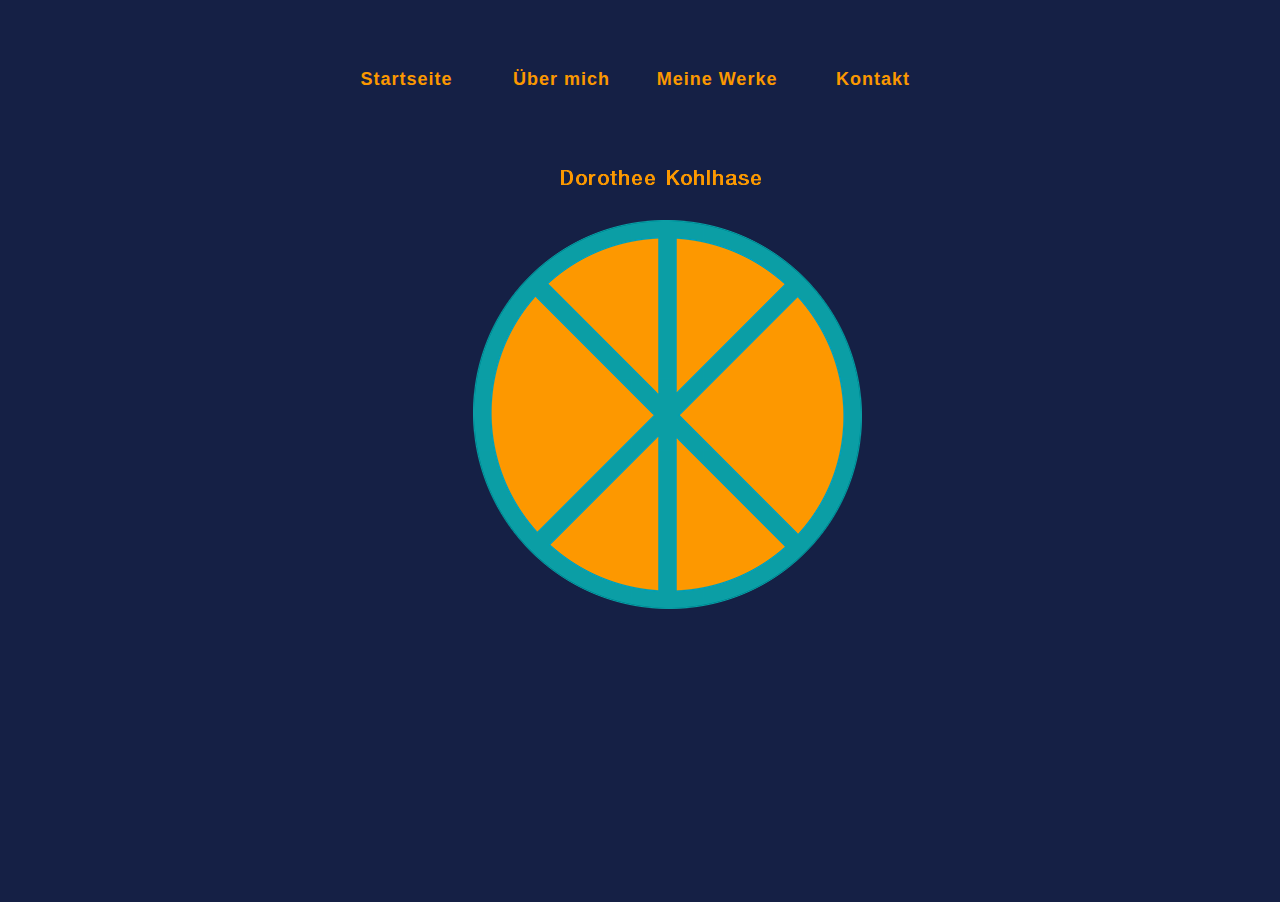
<file: index.html>
<!DOCTYPE html>
<html class="nojs html css_verticalspacer" lang="de-DE">
 <head>

  <meta http-equiv="Content-type" content="text/html;charset=UTF-8"/>
  <meta name="generator" content="2018.0.0.379"/>
  <meta name="viewport" content="width=device-width, initial-scale=1.0"/>
  
  <script type="text/javascript">
   // Update the 'nojs'/'js' class on the html node
document.documentElement.className = document.documentElement.className.replace(/\bnojs\b/g, 'js');

// Check that all required assets are uploaded and up-to-date
if(typeof Muse == "undefined") window.Muse = {}; window.Muse.assets = {"required":["museutils.js", "museconfig.js", "jquery.musemenu.js", "jquery.watch.js", "require.js", "index.css"], "outOfDate":[]};
</script>
  
  <title>Homepage </title>
  <!-- CSS -->
  <link rel="stylesheet" type="text/css" href="css/site_global.css?crc=4207308428"/>
  <link rel="stylesheet" type="text/css" href="css/master_a-musters.css?crc=3909822535"/>
  <link rel="stylesheet" type="text/css" href="css/index.css?crc=4062964352" id="pagesheet"/>
  <!-- JS includes -->
  <!--[if lt IE 9]>
  <script src="scripts/html5shiv.js?crc=4241844378" type="text/javascript"></script>
  <![endif]-->
   </head>
 <body>

  <div class="clearfix borderbox" id="page"><!-- column -->
   <nav class="MenuBar clearfix colelem" id="menuu7344"><!-- horizontal box -->
    <div class="MenuItemContainer clearfix grpelem" id="u7345"><!-- vertical box -->
     <a class="nonblock nontext MenuItem MenuItemWithSubMenu MuseMenuActive borderbox clearfix colelem" id="u7346" href="index.html"><!-- horizontal box --><div class="MenuItemLabel NoWrap clearfix grpelem" id="u7348-4" data-muse-temp-textContainer-sizePolicy="true" data-muse-temp-textContainer-pinning="true"><!-- content --><p>Startseite</p></div></a>
    </div>
    <div class="MenuItemContainer clearfix grpelem" id="u7452"><!-- vertical box -->
     <a class="nonblock nontext MenuItem MenuItemWithSubMenu borderbox clearfix colelem" id="u7455" href="%c3%bcber-mich.html"><!-- horizontal box --><div class="MenuItemLabel NoWrap clearfix grpelem" id="u7456-4" data-muse-temp-textContainer-sizePolicy="true" data-muse-temp-textContainer-pinning="true"><!-- content --><p>Über mich</p></div></a>
    </div>
    <div class="MenuItemContainer clearfix grpelem" id="u7473"><!-- vertical box -->
     <a class="nonblock nontext MenuItem MenuItemWithSubMenu borderbox clearfix colelem" id="u7476" href="meine-werke.html"><!-- horizontal box --><div class="MenuItemLabel NoWrap clearfix grpelem" id="u7477-4" data-muse-temp-textContainer-sizePolicy="true" data-muse-temp-textContainer-pinning="true"><!-- content --><p>Meine Werke</p></div></a>
    </div>
    <div class="MenuItemContainer clearfix grpelem" id="u7494"><!-- vertical box -->
     <a class="nonblock nontext MenuItem MenuItemWithSubMenu borderbox clearfix colelem" id="u7495" href="kontakt.html"><!-- horizontal box --><div class="MenuItemLabel NoWrap clearfix grpelem" id="u7496-4" data-muse-temp-textContainer-sizePolicy="true" data-muse-temp-textContainer-pinning="true"><!-- content --><p>Kontakt</p></div></a>
    </div>
   </nav>
   <img class="colelem" id="u5144-4" alt="Dorothee Kohlhase" src="images/u5144-4.png?crc=4002188619" data-image-width="218"/><!-- rasterized frame -->
   <div class="clip_frame colelem" id="u5117"><!-- image -->
    <img class="block" id="u5117_img" src="images/bildmaterial%201.png?crc=341825234" alt="" data-heightwidthratio="1" data-image-width="389" data-image-height="389"/>
   </div>
   <div class="verticalspacer" data-offset-top="609" data-content-above-spacer="609" data-content-below-spacer="196" data-sizePolicy="fixed" data-pintopage="page_fixedLeft"></div>
  </div>
  <!-- Other scripts -->
  <script type="text/javascript">
   // Decide weather to suppress missing file error or not based on preference setting
var suppressMissingFileError = false
</script>
  <script type="text/javascript">
   window.Muse.assets.check=function(d){if(!window.Muse.assets.checked){window.Muse.assets.checked=!0;var b={},c=function(a,b){if(window.getComputedStyle){var c=window.getComputedStyle(a,null);return c&&c.getPropertyValue(b)||c&&c[b]||""}if(document.documentElement.currentStyle)return(c=a.currentStyle)&&c[b]||a.style&&a.style[b]||"";return""},a=function(a){if(a.match(/^rgb/))return a=a.replace(/\s+/g,"").match(/([\d\,]+)/gi)[0].split(","),(parseInt(a[0])<<16)+(parseInt(a[1])<<8)+parseInt(a[2]);if(a.match(/^\#/))return parseInt(a.substr(1),
16);return 0},g=function(g){for(var f=document.getElementsByTagName("link"),h=0;h<f.length;h++)if("text/css"==f[h].type){var i=(f[h].href||"").match(/\/?css\/([\w\-]+\.css)\?crc=(\d+)/);if(!i||!i[1]||!i[2])break;b[i[1]]=i[2]}f=document.createElement("div");f.className="version";f.style.cssText="display:none; width:1px; height:1px;";document.getElementsByTagName("body")[0].appendChild(f);for(h=0;h<Muse.assets.required.length;){var i=Muse.assets.required[h],l=i.match(/([\w\-\.]+)\.(\w+)$/),k=l&&l[1]?
l[1]:null,l=l&&l[2]?l[2]:null;switch(l.toLowerCase()){case "css":k=k.replace(/\W/gi,"_").replace(/^([^a-z])/gi,"_$1");f.className+=" "+k;k=a(c(f,"color"));l=a(c(f,"backgroundColor"));k!=0||l!=0?(Muse.assets.required.splice(h,1),"undefined"!=typeof b[i]&&(k!=b[i]>>>24||l!=(b[i]&16777215))&&Muse.assets.outOfDate.push(i)):h++;f.className="version";break;case "js":h++;break;default:throw Error("Unsupported file type: "+l);}}d?d().jquery!="1.8.3"&&Muse.assets.outOfDate.push("jquery-1.8.3.min.js"):Muse.assets.required.push("jquery-1.8.3.min.js");
f.parentNode.removeChild(f);if(Muse.assets.outOfDate.length||Muse.assets.required.length)f="Einige der Dateien auf dem Server fehlen oder sind ungültig. Löschen Sie den Browser-Cache und versuchen Sie es erneut. Wenn das Problem weiterhin besteht, wenden Sie sich an den Autor der Website.",g&&Muse.assets.outOfDate.length&&(f+="\nOut of date: "+Muse.assets.outOfDate.join(",")),g&&Muse.assets.required.length&&(f+="\nMissing: "+Muse.assets.required.join(",")),suppressMissingFileError?(f+="\nUse SuppressMissingFileError key in AppPrefs.xml to show missing file error pop up.",console.log(f)):alert(f)};location&&location.search&&location.search.match&&location.search.match(/muse_debug/gi)?
setTimeout(function(){g(!0)},5E3):g()}};
var muse_init=function(){require.config({baseUrl:""});require(["jquery","museutils","whatinput","jquery.musemenu","jquery.watch"],function(d){var $ = d;$(document).ready(function(){try{
window.Muse.assets.check($);/* body */
Muse.Utils.transformMarkupToFixBrowserProblemsPreInit();/* body */
Muse.Utils.prepHyperlinks(false);/* body */
Muse.Utils.makeButtonsVisibleAfterSettingMinWidth();/* body */
Muse.Utils.initWidget('.MenuBar', ['#bp_infinity'], function(elem) { return $(elem).museMenu(); });/* unifiedNavBar */
Muse.Utils.fullPage('#page');/* 100% height page */
Muse.Utils.showWidgetsWhenReady();/* body */
Muse.Utils.transformMarkupToFixBrowserProblems();/* body */
}catch(b){if(b&&"function"==typeof b.notify?b.notify():Muse.Assert.fail("Error calling selector function: "+b),false)throw b;}})})};

</script>
  <!-- RequireJS script -->
  <script src="scripts/require.js?crc=4157109226" type="text/javascript" async data-main="scripts/museconfig.js?crc=4153641093" onload="if (requirejs) requirejs.onError = function(requireType, requireModule) { if (requireType && requireType.toString && requireType.toString().indexOf && 0 <= requireType.toString().indexOf('#scripterror')) window.Muse.assets.check(); }" onerror="window.Muse.assets.check();"></script>
   </body>
</html>
</file>
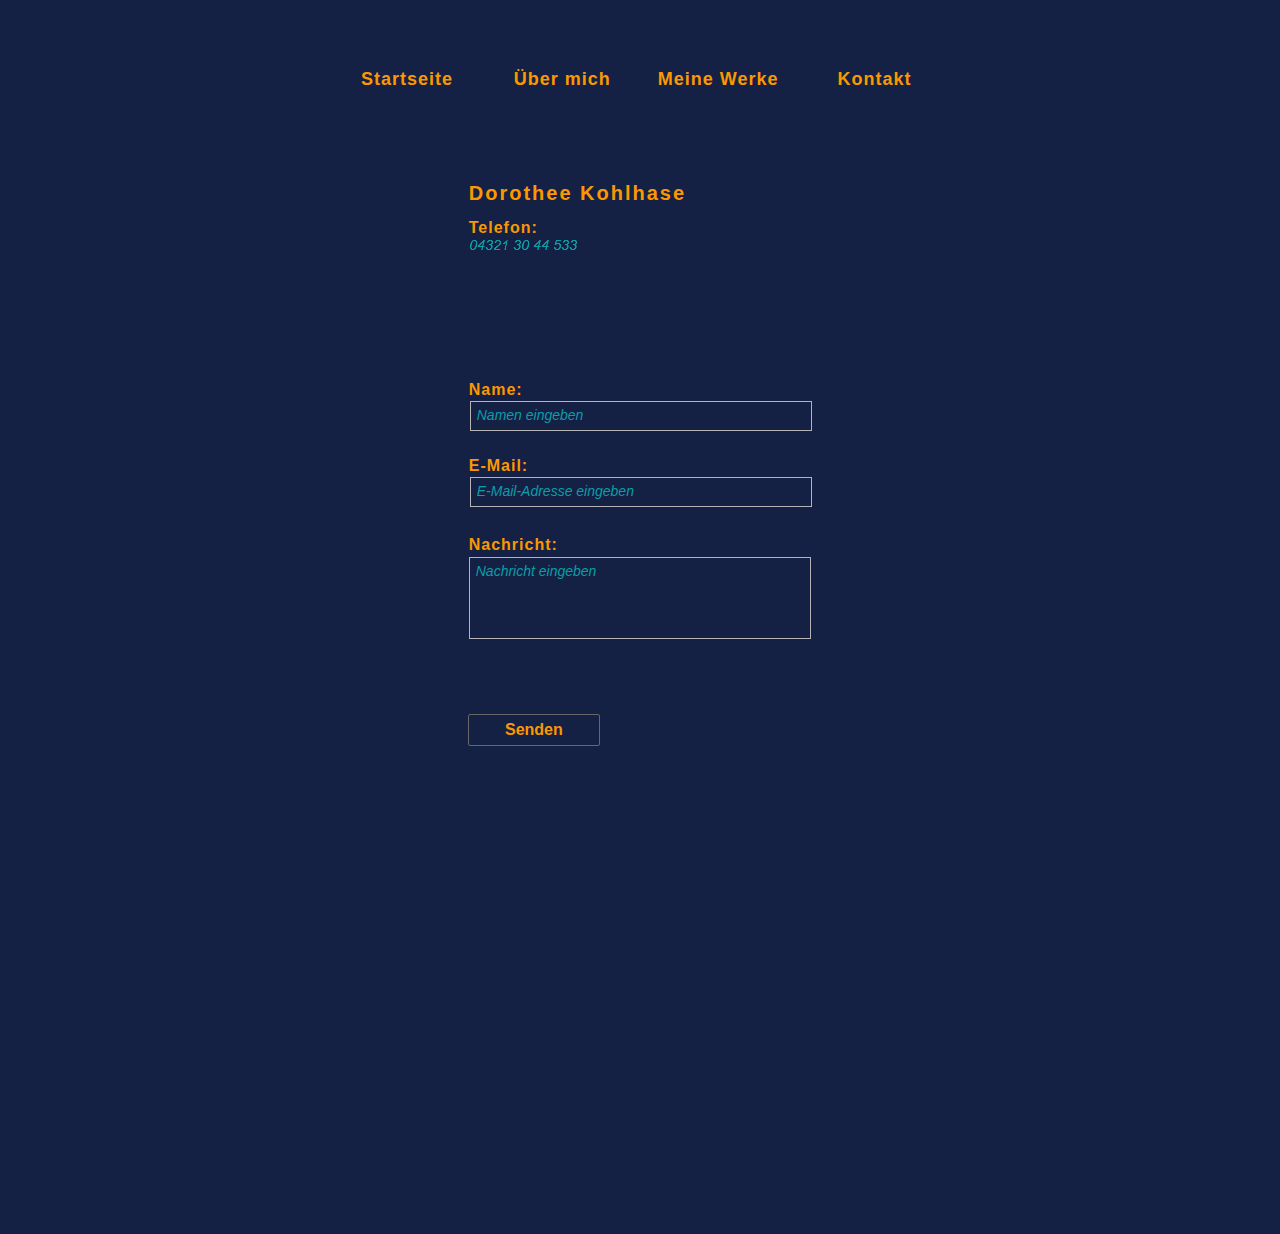
<file: kontakt.html>
<!DOCTYPE html>
<html class="nojs html css_verticalspacer" lang="de-DE">
 <head>

  <meta http-equiv="Content-type" content="text/html;charset=UTF-8"/>
  <meta name="generator" content="2018.0.0.379"/>
  <meta name="viewport" content="width=device-width, initial-scale=1.0"/>
  
  <script type="text/javascript">
   // Update the 'nojs'/'js' class on the html node
document.documentElement.className = document.documentElement.className.replace(/\bnojs\b/g, 'js');

// Check that all required assets are uploaded and up-to-date
if(typeof Muse == "undefined") window.Muse = {}; window.Muse.assets = {"required":["museutils.js", "museconfig.js", "jquery.musemenu.js", "jquery.watch.js", "require.js", "webpro.js", "kontakt.css"], "outOfDate":[]};
</script>
  
  <title>Kontakt</title>
  <!-- CSS -->
  <link rel="stylesheet" type="text/css" href="css/site_global.css?crc=4207308428"/>
  <link rel="stylesheet" type="text/css" href="css/master_a-musters.css?crc=3909822535"/>
  <link rel="stylesheet" type="text/css" href="css/kontakt.css?crc=77388248" id="pagesheet"/>
  <!-- JS includes -->
  <!--[if lt IE 9]>
  <script src="scripts/html5shiv.js?crc=4241844378" type="text/javascript"></script>
  <![endif]-->
   </head>
 <body>

  <div class="clearfix borderbox" id="page"><!-- column -->
   <nav class="MenuBar clearfix colelem" id="menuu7344"><!-- horizontal box -->
    <div class="MenuItemContainer clearfix grpelem" id="u7345"><!-- vertical box -->
     <a class="nonblock nontext MenuItem MenuItemWithSubMenu borderbox clearfix colelem" id="u7346" href="index.html"><!-- horizontal box --><div class="MenuItemLabel NoWrap clearfix grpelem" id="u7348-4" data-muse-temp-textContainer-sizePolicy="true" data-muse-temp-textContainer-pinning="true"><!-- content --><p>Startseite</p></div></a>
    </div>
    <div class="MenuItemContainer clearfix grpelem" id="u7452"><!-- vertical box -->
     <a class="nonblock nontext MenuItem MenuItemWithSubMenu borderbox clearfix colelem" id="u7455" href="%c3%bcber-mich.html"><!-- horizontal box --><div class="MenuItemLabel NoWrap clearfix grpelem" id="u7456-4" data-muse-temp-textContainer-sizePolicy="true" data-muse-temp-textContainer-pinning="true"><!-- content --><p>Über mich</p></div></a>
    </div>
    <div class="MenuItemContainer clearfix grpelem" id="u7473"><!-- vertical box -->
     <a class="nonblock nontext MenuItem MenuItemWithSubMenu borderbox clearfix colelem" id="u7476" href="meine-werke.html"><!-- horizontal box --><div class="MenuItemLabel NoWrap clearfix grpelem" id="u7477-4" data-muse-temp-textContainer-sizePolicy="true" data-muse-temp-textContainer-pinning="true"><!-- content --><p>Meine Werke</p></div></a>
    </div>
    <div class="MenuItemContainer clearfix grpelem" id="u7494"><!-- vertical box -->
     <a class="nonblock nontext MenuItem MenuItemWithSubMenu MuseMenuActive borderbox clearfix colelem" id="u7495" href="kontakt.html"><!-- horizontal box --><div class="MenuItemLabel NoWrap clearfix grpelem" id="u7496-4" data-muse-temp-textContainer-sizePolicy="true" data-muse-temp-textContainer-pinning="true"><!-- content --><p>Kontakt</p></div></a>
    </div>
   </nav>
   <div class="clearfix colelem" id="u7521-4" data-muse-temp-textContainer-sizePolicy="true" data-muse-temp-textContainer-pinning="true"><!-- content -->
    <p>Dorothee Kohlhase</p>
   </div>
   <div class="clearfix colelem" id="u7588-4" data-muse-temp-textContainer-sizePolicy="true" data-muse-temp-textContainer-pinning="true"><!-- content -->
    <p>Telefon:</p>
   </div>
   <img class="colelem" id="u7591-4" alt="04321 30 44 533" src="images/u7591-4.png?crc=4259137398" data-image-width="137"/><!-- rasterized frame -->
   <form class="form-grp clearfix colelem" id="widgetu1648" method="post" enctype="multipart/form-data" action="scripts/form-u1648.php"><!-- none box -->
    <div class="position_content" id="widgetu1648_position_content">
     <div class="fld-grp clearfix colelem" id="widgetu1655" data-required="true"><!-- none box -->
      <label class="fld-label actAsDiv clearfix colelem" id="u1657-4" data-muse-temp-textContainer-sizePolicy="true" data-muse-temp-textContainer-pinning="true" for="widgetu1655_input"><!-- content --><span class="actAsPara">Name:</span></label>
      <span class="fld-input NoWrap actAsDiv clearfix colelem" id="u1658-4" data-muse-temp-textContainer-sizePolicy="true" data-muse-temp-textContainer-pinning="true"><!-- content --><div id="u1658-3"><input class="wrapped-input" type="text" spellcheck="false" id="widgetu1655_input" name="custom_U1655" tabindex="1"/><label class="wrapped-input fld-prompt" id="widgetu1655_prompt" for="widgetu1655_input"><span class="actAsPara">Namen eingeben</span></label></div></span>
     </div>
     <div class="fld-grp clearfix colelem" id="widgetu1659" data-required="true" data-type="email"><!-- none box -->
      <label class="fld-label actAsDiv clearfix colelem" id="u1662-4" data-muse-temp-textContainer-sizePolicy="true" data-muse-temp-textContainer-pinning="true" for="widgetu1659_input"><!-- content --><span class="actAsPara">E-Mail:</span></label>
      <span class="fld-input NoWrap actAsDiv clearfix colelem" id="u1660-4" data-muse-temp-textContainer-sizePolicy="true" data-muse-temp-textContainer-pinning="true"><!-- content --><div id="u1660-3"><input class="wrapped-input" type="email" spellcheck="false" id="widgetu1659_input" name="Email" tabindex="2"/><label class="wrapped-input fld-prompt" id="widgetu1659_prompt" for="widgetu1659_input"><span class="actAsPara">E-Mail-Adresse eingeben</span></label></div></span>
     </div>
     <div class="fld-grp clearfix colelem" id="widgetu1649" data-required="false"><!-- none box -->
      <label class="fld-label actAsDiv clearfix colelem" id="u1650-4" data-muse-temp-textContainer-sizePolicy="true" data-muse-temp-textContainer-pinning="true" for="widgetu1649_input"><!-- content --><span class="actAsPara">Nachricht:</span></label>
      <span class="fld-textarea actAsDiv clearfix colelem" id="u1651-4" data-muse-temp-textContainer-sizePolicy="true" data-muse-temp-textContainer-pinning="true"><!-- content --><div id="u1651-3"><textarea class="wrapped-input" id="widgetu1649_input" name="custom_U1649" tabindex="3"></textarea><label class="wrapped-input fld-prompt" id="widgetu1649_prompt" for="widgetu1649_input"><span class="actAsPara">Nachricht eingeben</span></label></div></span>
     </div>
     <div class="clearfix colelem" id="pu1663-4"><!-- group -->
      <div class="clearfix grpelem" id="u1663-4" data-muse-temp-textContainer-sizePolicy="true" data-muse-temp-textContainer-pinning="true"><!-- content -->
       <p>Formular wird gesendet...</p>
      </div>
      <div class="clearfix grpelem" id="u1653-3" data-muse-temp-textContainer-sizePolicy="true" data-muse-temp-textContainer-pinning="true"><!-- content -->
       <p>&nbsp;</p>
      </div>
      <button class="submit-btn NoWrap rounded-corners transition clearfix grpelem" id="u1654-4" data-muse-temp-textContainer-sizePolicy="true" data-muse-temp-textContainer-pinning="true" type="submit" value="Senden" tabindex="4"><!-- content -->
       <div style="margin-top:-12px;height:12px;">
        <p>Senden</p>
       </div>
      </button>
     </div>
     <div class="colelem" id="u1664"><!-- state-based BG images -->
      <img alt="Formular empfangen." src="images/blank.gif?crc=4208392903"/>
      <div class="fluid_height_spacer"></div>
     </div>
    </div>
   </form>
   <div class="verticalspacer" data-offset-top="745" data-content-above-spacer="744" data-content-below-spacer="61" data-sizePolicy="fixed" data-pintopage="page_fixedLeft"></div>
  </div>
  <div class="preload_images">
   <img class="preload" src="images/u1664-fss.png?crc=3958763731" alt=""/>
  </div>
  <!-- Other scripts -->
  <script type="text/javascript">
   // Decide weather to suppress missing file error or not based on preference setting
var suppressMissingFileError = false
</script>
  <script type="text/javascript">
   window.Muse.assets.check=function(d){if(!window.Muse.assets.checked){window.Muse.assets.checked=!0;var b={},c=function(a,b){if(window.getComputedStyle){var c=window.getComputedStyle(a,null);return c&&c.getPropertyValue(b)||c&&c[b]||""}if(document.documentElement.currentStyle)return(c=a.currentStyle)&&c[b]||a.style&&a.style[b]||"";return""},a=function(a){if(a.match(/^rgb/))return a=a.replace(/\s+/g,"").match(/([\d\,]+)/gi)[0].split(","),(parseInt(a[0])<<16)+(parseInt(a[1])<<8)+parseInt(a[2]);if(a.match(/^\#/))return parseInt(a.substr(1),
16);return 0},g=function(g){for(var f=document.getElementsByTagName("link"),h=0;h<f.length;h++)if("text/css"==f[h].type){var i=(f[h].href||"").match(/\/?css\/([\w\-]+\.css)\?crc=(\d+)/);if(!i||!i[1]||!i[2])break;b[i[1]]=i[2]}f=document.createElement("div");f.className="version";f.style.cssText="display:none; width:1px; height:1px;";document.getElementsByTagName("body")[0].appendChild(f);for(h=0;h<Muse.assets.required.length;){var i=Muse.assets.required[h],l=i.match(/([\w\-\.]+)\.(\w+)$/),k=l&&l[1]?
l[1]:null,l=l&&l[2]?l[2]:null;switch(l.toLowerCase()){case "css":k=k.replace(/\W/gi,"_").replace(/^([^a-z])/gi,"_$1");f.className+=" "+k;k=a(c(f,"color"));l=a(c(f,"backgroundColor"));k!=0||l!=0?(Muse.assets.required.splice(h,1),"undefined"!=typeof b[i]&&(k!=b[i]>>>24||l!=(b[i]&16777215))&&Muse.assets.outOfDate.push(i)):h++;f.className="version";break;case "js":h++;break;default:throw Error("Unsupported file type: "+l);}}d?d().jquery!="1.8.3"&&Muse.assets.outOfDate.push("jquery-1.8.3.min.js"):Muse.assets.required.push("jquery-1.8.3.min.js");
f.parentNode.removeChild(f);if(Muse.assets.outOfDate.length||Muse.assets.required.length)f="Einige der Dateien auf dem Server fehlen oder sind ungültig. Löschen Sie den Browser-Cache und versuchen Sie es erneut. Wenn das Problem weiterhin besteht, wenden Sie sich an den Autor der Website.",g&&Muse.assets.outOfDate.length&&(f+="\nOut of date: "+Muse.assets.outOfDate.join(",")),g&&Muse.assets.required.length&&(f+="\nMissing: "+Muse.assets.required.join(",")),suppressMissingFileError?(f+="\nUse SuppressMissingFileError key in AppPrefs.xml to show missing file error pop up.",console.log(f)):alert(f)};location&&location.search&&location.search.match&&location.search.match(/muse_debug/gi)?
setTimeout(function(){g(!0)},5E3):g()}};
var muse_init=function(){require.config({baseUrl:""});require(["jquery","museutils","whatinput","jquery.musemenu","webpro","jquery.watch"],function(d){var $ = d;$(document).ready(function(){try{
window.Muse.assets.check($);/* body */
Muse.Utils.transformMarkupToFixBrowserProblemsPreInit();/* body */
Muse.Utils.prepHyperlinks(false);/* body */
Muse.Utils.makeButtonsVisibleAfterSettingMinWidth();/* body */
Muse.Utils.initWidget('.MenuBar', ['#bp_infinity'], function(elem) { return $(elem).museMenu(); });/* unifiedNavBar */
Muse.Utils.initWidget('#widgetu1648', ['#bp_infinity'], function(elem) { return new WebPro.Widget.Form(elem, {validationEvent:'submit',errorStateSensitivity:'high',fieldWrapperClass:'fld-grp',formSubmittedClass:'frm-sub-st',formErrorClass:'frm-subm-err-st',formDeliveredClass:'frm-subm-ok-st',notEmptyClass:'non-empty-st',focusClass:'focus-st',invalidClass:'fld-err-st',requiredClass:'fld-err-st',ajaxSubmit:true}); });/* #widgetu1648 */
Muse.Utils.fullPage('#page');/* 100% height page */
Muse.Utils.showWidgetsWhenReady();/* body */
Muse.Utils.transformMarkupToFixBrowserProblems();/* body */
}catch(b){if(b&&"function"==typeof b.notify?b.notify():Muse.Assert.fail("Error calling selector function: "+b),false)throw b;}})})};

</script>
  <!-- RequireJS script -->
  <script src="scripts/require.js?crc=4157109226" type="text/javascript" async data-main="scripts/museconfig.js?crc=4153641093" onload="if (requirejs) requirejs.onError = function(requireType, requireModule) { if (requireType && requireType.toString && requireType.toString().indexOf && 0 <= requireType.toString().indexOf('#scripterror')) window.Muse.assets.check(); }" onerror="window.Muse.assets.check();"></script>
   </body>
</html>
</file>
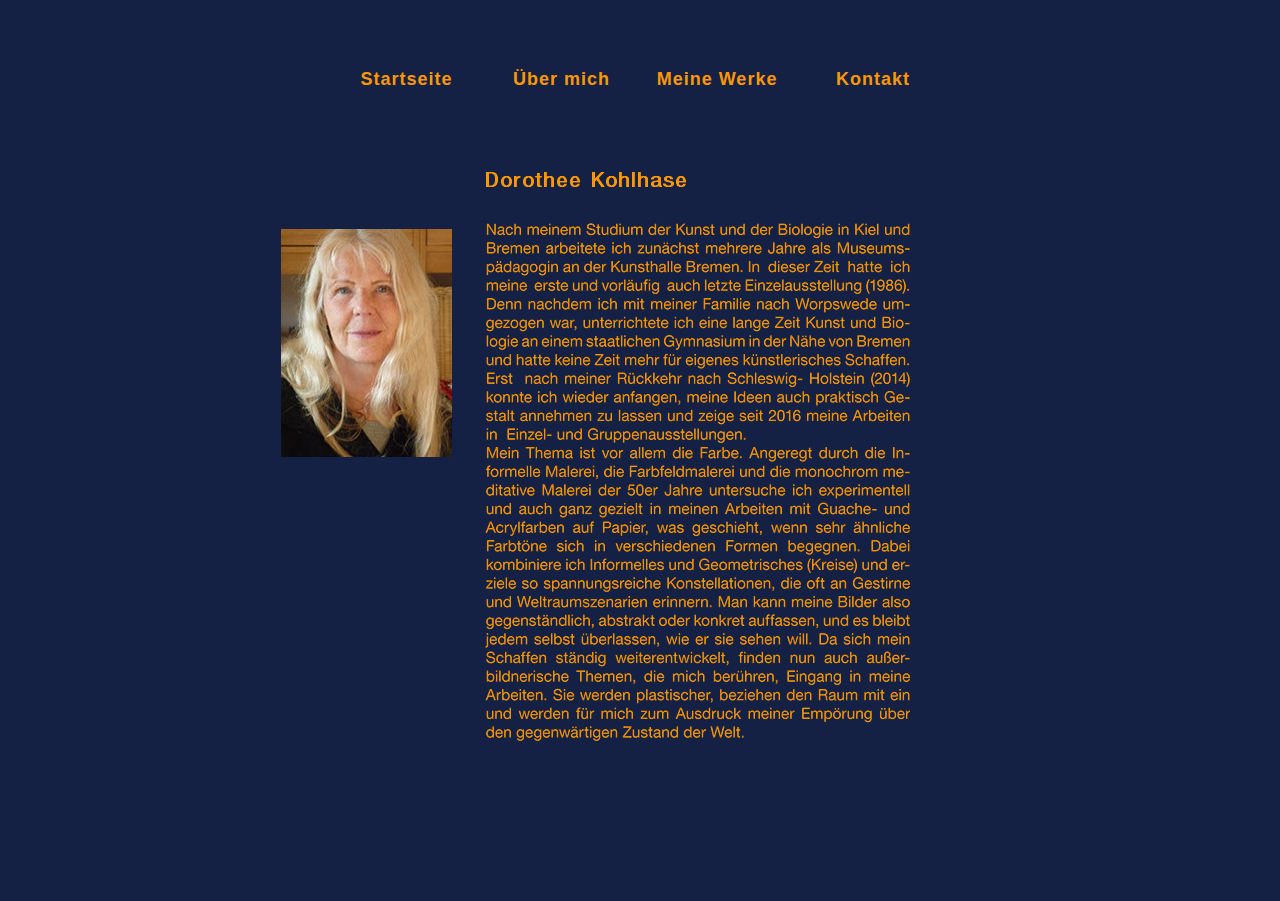
<file: über-mich.html>
<!DOCTYPE html>
<html class="nojs html css_verticalspacer" lang="de-DE">
 <head>

  <meta http-equiv="Content-type" content="text/html;charset=UTF-8"/>
  <meta name="generator" content="2018.0.0.379"/>
  <meta name="viewport" content="width=device-width, initial-scale=1.0"/>

  <script type="text/javascript">
   // Update the 'nojs'/'js' class on the html node
document.documentElement.className = document.documentElement.className.replace(/\bnojs\b/g, 'js');

// Check that all required assets are uploaded and up-to-date
if(typeof Muse == "undefined") window.Muse = {}; window.Muse.assets = {"required":["museutils.js", "museconfig.js", "jquery.musemenu.js", "jquery.watch.js", "require.js", "_ber-mich.css"], "outOfDate":[]};
</script>

  <title>Über mich</title>
  <!-- CSS -->
  <link rel="stylesheet" type="text/css" href="css/site_global.css?crc=4207308428"/>
  <link rel="stylesheet" type="text/css" href="css/master_a-musters.css?crc=3909822535"/>
  <link rel="stylesheet" type="text/css" href="css/uber-mich.css?crc=4244744581" id="pagesheet"/>
  <!-- JS includes -->
  <!--[if lt IE 9]>
  <script src="scripts/html5shiv.js?crc=4241844378" type="text/javascript"></script>
  <![endif]-->
   </head>
 <body>

  <div class="clearfix borderbox" id="page"><!-- column -->
   <nav class="MenuBar clearfix colelem" id="menuu7344"><!-- horizontal box -->
    <div class="MenuItemContainer clearfix grpelem" id="u7345"><!-- vertical box -->
     <a class="nonblock nontext MenuItem MenuItemWithSubMenu borderbox clearfix colelem" id="u7346" href="index.html"><!-- horizontal box --><div class="MenuItemLabel NoWrap clearfix grpelem" id="u7348-4" data-muse-temp-textContainer-sizePolicy="true" data-muse-temp-textContainer-pinning="true"><!-- content --><p>Startseite</p></div></a>
    </div>
    <div class="MenuItemContainer clearfix grpelem" id="u7452"><!-- vertical box -->
     <a class="nonblock nontext MenuItem MenuItemWithSubMenu MuseMenuActive borderbox clearfix colelem" id="u7455" href="%c3%bcber-mich.html"><!-- horizontal box --><div class="MenuItemLabel NoWrap clearfix grpelem" id="u7456-4" data-muse-temp-textContainer-sizePolicy="true" data-muse-temp-textContainer-pinning="true"><!-- content --><p>Über mich</p></div></a>
    </div>
    <div class="MenuItemContainer clearfix grpelem" id="u7473"><!-- vertical box -->
     <a class="nonblock nontext MenuItem MenuItemWithSubMenu borderbox clearfix colelem" id="u7476" href="meine-werke.html"><!-- horizontal box --><div class="MenuItemLabel NoWrap clearfix grpelem" id="u7477-4" data-muse-temp-textContainer-sizePolicy="true" data-muse-temp-textContainer-pinning="true"><!-- content --><p>Meine Werke</p></div></a>
    </div>
    <div class="MenuItemContainer clearfix grpelem" id="u7494"><!-- vertical box -->
     <a class="nonblock nontext MenuItem MenuItemWithSubMenu borderbox clearfix colelem" id="u7495" href="kontakt.html"><!-- horizontal box --><div class="MenuItemLabel NoWrap clearfix grpelem" id="u7496-4" data-muse-temp-textContainer-sizePolicy="true" data-muse-temp-textContainer-pinning="true"><!-- content --><p>Kontakt</p></div></a>
    </div>
   </nav>
   <img class="colelem" id="u647-4" alt="Dorothee Kohlhase" src="images/u647-4.png?crc=450932380" data-image-width="227"/><!-- rasterized frame -->
   <div class="clearfix colelem" id="pu637"><!-- group -->
    <div class="clip_frame grpelem" id="u637"><!-- image -->
     <img class="block" id="u637_img" src="images/p1040196-crop-u637.jpg?crc=130408405" alt="" data-heightwidthratio="1.3333333333333333" data-image-width="171" data-image-height="228"/>
    </div>
    <div class="clip_frame grpelem" id="u11415"><!-- image -->
     <img class="block" id="u11415_img" src="images/bildmaterial%205-crop-u11415.png?crc=4254078116" alt="" data-heightwidthratio="1.2300469483568075" data-image-width="426" data-image-height="524"/>
    </div>
   </div>
   <div class="verticalspacer" data-offset-top="745" data-content-above-spacer="744" data-content-below-spacer="60" data-sizePolicy="fixed" data-pintopage="page_fixedLeft"></div>
  </div>
  <!-- Other scripts -->
  <script type="text/javascript">
   // Decide weather to suppress missing file error or not based on preference setting
var suppressMissingFileError = false
</script>
  <script type="text/javascript">
   window.Muse.assets.check=function(d){if(!window.Muse.assets.checked){window.Muse.assets.checked=!0;var b={},c=function(a,b){if(window.getComputedStyle){var c=window.getComputedStyle(a,null);return c&&c.getPropertyValue(b)||c&&c[b]||""}if(document.documentElement.currentStyle)return(c=a.currentStyle)&&c[b]||a.style&&a.style[b]||"";return""},a=function(a){if(a.match(/^rgb/))return a=a.replace(/\s+/g,"").match(/([\d\,]+)/gi)[0].split(","),(parseInt(a[0])<<16)+(parseInt(a[1])<<8)+parseInt(a[2]);if(a.match(/^\#/))return parseInt(a.substr(1),
16);return 0},g=function(g){for(var f=document.getElementsByTagName("link"),h=0;h<f.length;h++)if("text/css"==f[h].type){var i=(f[h].href||"").match(/\/?css\/([\w\-]+\.css)\?crc=(\d+)/);if(!i||!i[1]||!i[2])break;b[i[1]]=i[2]}f=document.createElement("div");f.className="version";f.style.cssText="display:none; width:1px; height:1px;";document.getElementsByTagName("body")[0].appendChild(f);for(h=0;h<Muse.assets.required.length;){var i=Muse.assets.required[h],l=i.match(/([\w\-\.]+)\.(\w+)$/),k=l&&l[1]?
l[1]:null,l=l&&l[2]?l[2]:null;switch(l.toLowerCase()){case "css":k=k.replace(/\W/gi,"_").replace(/^([^a-z])/gi,"_$1");f.className+=" "+k;k=a(c(f,"color"));l=a(c(f,"backgroundColor"));k!=0||l!=0?(Muse.assets.required.splice(h,1),"undefined"!=typeof b[i]&&(k!=b[i]>>>24||l!=(b[i]&16777215))&&Muse.assets.outOfDate.push(i)):h++;f.className="version";break;case "js":h++;break;default:throw Error("Unsupported file type: "+l);}}d?d().jquery!="1.8.3"&&Muse.assets.outOfDate.push("jquery-1.8.3.min.js"):Muse.assets.required.push("jquery-1.8.3.min.js");
f.parentNode.removeChild(f);if(Muse.assets.outOfDate.length||Muse.assets.required.length)f="Einige der Dateien auf dem Server fehlen oder sind ungültig. Löschen Sie den Browser-Cache und versuchen Sie es erneut. Wenn das Problem weiterhin besteht, wenden Sie sich an den Autor der Website.",g&&Muse.assets.outOfDate.length&&(f+="\nOut of date: "+Muse.assets.outOfDate.join(",")),g&&Muse.assets.required.length&&(f+="\nMissing: "+Muse.assets.required.join(",")),suppressMissingFileError?(f+="\nUse SuppressMissingFileError key in AppPrefs.xml to show missing file error pop up.",console.log(f)):alert(f)};location&&location.search&&location.search.match&&location.search.match(/muse_debug/gi)?
setTimeout(function(){g(!0)},5E3):g()}};
var muse_init=function(){require.config({baseUrl:""});require(["jquery","museutils","whatinput","jquery.musemenu","jquery.watch"],function(d){var $ = d;$(document).ready(function(){try{
window.Muse.assets.check($);/* body */
Muse.Utils.transformMarkupToFixBrowserProblemsPreInit();/* body */
Muse.Utils.prepHyperlinks(false);/* body */
Muse.Utils.makeButtonsVisibleAfterSettingMinWidth();/* body */
Muse.Utils.initWidget('.MenuBar', ['#bp_infinity'], function(elem) { return $(elem).museMenu(); });/* unifiedNavBar */
Muse.Utils.fullPage('#page');/* 100% height page */
Muse.Utils.showWidgetsWhenReady();/* body */
Muse.Utils.transformMarkupToFixBrowserProblems();/* body */
}catch(b){if(b&&"function"==typeof b.notify?b.notify():Muse.Assert.fail("Error calling selector function: "+b),false)throw b;}})})};

</script>
  <!-- RequireJS script -->
  <script src="scripts/require.js?crc=4157109226" type="text/javascript" async data-main="scripts/museconfig.js?crc=4153641093" onload="if (requirejs) requirejs.onError = function(requireType, requireModule) { if (requireType && requireType.toString && requireType.toString().indexOf && 0 <= requireType.toString().indexOf('#scripterror')) window.Muse.assets.check(); }" onerror="window.Muse.assets.check();"></script>
   </body>
</html>
</file>
<file: css/site_global.css>
html{min-height:100%;min-width:100%;-ms-text-size-adjust:none;}body,div,dl,dt,dd,ul,ol,li,nav,h1,h2,h3,h4,h5,h6,pre,code,form,fieldset,legend,input,button,textarea,p,blockquote,th,td,a{margin:0px;padding:0px;border-width:0px;border-style:solid;border-color:transparent;-webkit-transform-origin:left top;-ms-transform-origin:left top;-o-transform-origin:left top;transform-origin:left top;background-repeat:no-repeat;}button.submit-btn{-moz-box-sizing:content-box;-webkit-box-sizing:content-box;box-sizing:content-box;}.transition{-webkit-transition-property:background-image,background-position,background-color,border-color,border-radius,color,font-size,font-style,font-weight,letter-spacing,line-height,text-align,box-shadow,text-shadow,opacity;transition-property:background-image,background-position,background-color,border-color,border-radius,color,font-size,font-style,font-weight,letter-spacing,line-height,text-align,box-shadow,text-shadow,opacity;}.transition *{-webkit-transition:inherit;transition:inherit;}table{border-collapse:collapse;border-spacing:0px;}fieldset,img{border:0px;border-style:solid;-webkit-transform-origin:left top;-ms-transform-origin:left top;-o-transform-origin:left top;transform-origin:left top;}address,caption,cite,code,dfn,em,strong,th,var,optgroup{font-style:inherit;font-weight:inherit;}del,ins{text-decoration:none;}li{list-style:none;}caption,th{text-align:left;}h1,h2,h3,h4,h5,h6{font-size:100%;font-weight:inherit;}input,button,textarea,select,optgroup,option{font-family:inherit;font-size:inherit;font-style:inherit;font-weight:inherit;}.form-grp input,.form-grp textarea{-webkit-appearance:none;-webkit-border-radius:0;}body{font-family:Arial, Helvetica Neue, Helvetica, sans-serif;text-align:left;font-size:14px;line-height:1.2;word-wrap:break-word;text-rendering:optimizeLegibility;-moz-font-feature-settings:'liga';-ms-font-feature-settings:'liga';-webkit-font-feature-settings:'liga';font-feature-settings:'liga';}a:link{color:#0000FF;text-decoration:underline;}a:visited{color:#800080;text-decoration:underline;}a:hover{color:#0000FF;text-decoration:underline;}a:active{color:#EE0000;text-decoration:underline;}a.nontext{color:black;text-decoration:none;font-style:normal;font-weight:normal;}.normal_text{color:#000000;direction:ltr;font-family:Arial, Helvetica Neue, Helvetica, sans-serif;font-size:14px;font-style:normal;font-weight:normal;letter-spacing:0px;line-height:1.2;text-align:left;text-decoration:none;text-indent:0px;text-transform:none;vertical-align:0px;padding:0px;}.list0 li:before{position:absolute;right:100%;letter-spacing:0px;text-decoration:none;font-weight:normal;font-style:normal;}.rtl-list li:before{right:auto;left:100%;}.nls-None > li:before,.nls-None .list3 > li:before,.nls-None .list6 > li:before{margin-right:6px;content:'•';}.nls-None .list1 > li:before,.nls-None .list4 > li:before,.nls-None .list7 > li:before{margin-right:6px;content:'○';}.nls-None,.nls-None .list1,.nls-None .list2,.nls-None .list3,.nls-None .list4,.nls-None .list5,.nls-None .list6,.nls-None .list7,.nls-None .list8{padding-left:34px;}.nls-None.rtl-list,.nls-None .list1.rtl-list,.nls-None .list2.rtl-list,.nls-None .list3.rtl-list,.nls-None .list4.rtl-list,.nls-None .list5.rtl-list,.nls-None .list6.rtl-list,.nls-None .list7.rtl-list,.nls-None .list8.rtl-list{padding-left:0px;padding-right:34px;}.nls-None .list2 > li:before,.nls-None .list5 > li:before,.nls-None .list8 > li:before{margin-right:6px;content:'-';}.nls-None.rtl-list > li:before,.nls-None .list1.rtl-list > li:before,.nls-None .list2.rtl-list > li:before,.nls-None .list3.rtl-list > li:before,.nls-None .list4.rtl-list > li:before,.nls-None .list5.rtl-list > li:before,.nls-None .list6.rtl-list > li:before,.nls-None .list7.rtl-list > li:before,.nls-None .list8.rtl-list > li:before{margin-right:0px;margin-left:6px;}.TabbedPanelsTab{white-space:nowrap;}.MenuBar .MenuBarView,.MenuBar .SubMenuView{display:block;list-style:none;}.MenuBar .SubMenu{display:none;position:absolute;}.NoWrap{white-space:nowrap;word-wrap:normal;}.rootelem{margin-left:auto;margin-right:auto;}.colelem{display:inline;float:left;clear:both;}.clearfix:after{content:"\0020";visibility:hidden;display:block;height:0px;clear:both;}*:first-child+html .clearfix{zoom:1;}.clip_frame{overflow:hidden;}.popup_anchor{position:relative;width:0px;height:0px;}.allow_click_through *{pointer-events:auto;}.popup_element{z-index:100000;}.svg{display:block;vertical-align:top;}span.wrap{content:'';clear:left;display:block;}span.actAsInlineDiv{display:inline-block;}.position_content,.excludeFromNormalFlow{float:left;}.preload_images{position:absolute;overflow:hidden;left:-9999px;top:-9999px;height:1px;width:1px;}.preload{height:1px;width:1px;}.animateStates{-webkit-transition:0.3s ease-in-out;-moz-transition:0.3s ease-in-out;-o-transition:0.3s ease-in-out;transition:0.3s ease-in-out;}[data-whatinput="mouse"] *:focus,[data-whatinput="touch"] *:focus,input:focus,textarea:focus{outline:none;}textarea{resize:none;overflow:auto;}.allow_click_through,.fld-prompt{pointer-events:none;}.wrapped-input{position:absolute;top:0px;left:0px;background:transparent;border:none;}.submit-btn{z-index:50000;cursor:pointer;}.anchor_item{width:22px;height:18px;}.MenuBar .SubMenuVisible,.MenuBarVertical .SubMenuVisible,.MenuBar .SubMenu .SubMenuVisible,.popup_element.Active,span.actAsPara,.actAsDiv,a.nonblock.nontext,img.block{display:block;}.widget_invisible,.js .invi,.js .mse_pre_init{visibility:hidden;}.ose_ei{visibility:hidden;z-index:0;}.no_vert_scroll{overflow-y:hidden;}.always_vert_scroll{overflow-y:scroll;}.always_horz_scroll{overflow-x:scroll;}.fullscreen{overflow:hidden;left:0px;top:0px;position:fixed;height:100%;width:100%;-moz-box-sizing:border-box;-webkit-box-sizing:border-box;-ms-box-sizing:border-box;box-sizing:border-box;}.fullwidth{position:absolute;}.borderbox{-moz-box-sizing:border-box;-webkit-box-sizing:border-box;-ms-box-sizing:border-box;box-sizing:border-box;}.scroll_wrapper{position:absolute;overflow:auto;left:0px;right:0px;top:0px;bottom:0px;padding-top:0px;padding-bottom:0px;margin-top:0px;margin-bottom:0px;}.browser_width > *{position:absolute;left:0px;right:0px;}.grpelem,.accordion_wrapper{display:inline;float:left;}.fld-checkbox input[type=checkbox],.fld-radiobutton input[type=radio]{position:absolute;overflow:hidden;clip:rect(0px, 0px, 0px, 0px);height:1px;width:1px;margin:-1px;padding:0px;border:0px;}.fld-checkbox input[type=checkbox] + label,.fld-radiobutton input[type=radio] + label{display:inline-block;background-repeat:no-repeat;cursor:pointer;float:left;width:100%;height:100%;}.pointer_cursor,.fld-recaptcha-mode,.fld-recaptcha-refresh,.fld-recaptcha-help{cursor:pointer;}p,h1,h2,h3,h4,h5,h6,ol,ul,span.actAsPara{max-height:1000000px;}.superscript{vertical-align:super;font-size:66%;line-height:0px;}.subscript{vertical-align:sub;font-size:66%;line-height:0px;}.horizontalSlideShow{-ms-touch-action:pan-y;touch-action:pan-y;}.verticalSlideShow{-ms-touch-action:pan-x;touch-action:pan-x;}.colelem100,.verticalspacer{clear:both;}.list0 li,.MenuBar .MenuItemContainer,.SlideShowContentPanel .fullscreen img,.css_verticalspacer .verticalspacer{position:relative;}.popup_element.Inactive,.js .disn,.js .an_invi,.hidden,.breakpoint{display:none;}#muse_css_mq{position:absolute;display:none;background-color:#FFFFFE;}.fluid_height_spacer{width:0.01px;}.muse_check_css{display:none;position:fixed;}@media screen and (-webkit-min-device-pixel-ratio:0){body{text-rendering:auto;}}
</file>
<file: css/master_a-musters.css>
#menuu7344{border-width:0px;border-color:transparent;background-color:transparent;}#u7345,#u7346{background-color:transparent;}#u7346:hover{background-color:#0B9EA5;}#u7348-4{border-width:0px;border-color:transparent;background-color:transparent;text-align:center;font-size:18px;letter-spacing:1px;color:#FB9800;font-family:Helvetica, Helvetica Neue, Arial, sans-serif;font-weight:bold;}#u7346.MuseMenuActive,#u7452,#u7455{background-color:transparent;}#u7455:hover{background-color:#0B9EA5;}#u7456-4{border-width:0px;border-color:transparent;background-color:transparent;text-align:center;font-size:18px;letter-spacing:1px;color:#FB9800;font-family:Helvetica, Helvetica Neue, Arial, sans-serif;font-weight:bold;}#u7455.MuseMenuActive,#u7473,#u7476{background-color:transparent;}#u7476:hover{background-color:#0B9EA5;}#u7477-4{border-width:0px;border-color:transparent;background-color:transparent;text-align:center;font-size:18px;letter-spacing:1px;color:#FB9800;font-family:Helvetica, Helvetica Neue, Arial, sans-serif;font-weight:bold;}#u7476.MuseMenuActive,#u7494,#u7495{background-color:transparent;}#u7495:hover{background-color:#0B9EA5;}#u7495.MuseMenuActive{background-color:transparent;}#u7496-4{border-width:0px;border-color:transparent;background-color:transparent;text-align:center;font-size:18px;letter-spacing:1px;color:#FB9800;font-family:Helvetica, Helvetica Neue, Arial, sans-serif;font-weight:bold;}#u7346.MuseMenuActive #u7348-4 p,#u7455.MuseMenuActive #u7456-4 p,#u7476.MuseMenuActive #u7477-4 p,#u7495.MuseMenuActive #u7496-4 p{font-family:Helvetica, Helvetica Neue, Arial, sans-serif;}.MenuItem{cursor:pointer;}
</file>
<file: css/index.css>
.version.index{color:#0000F2;background-color:#2BEA80;}#muse_css_mq{background-color:#FFFFFF;}#page{z-index:1;min-height:547.55px;background-image:none;border-width:0px;border-color:#000000;background-color:transparent;padding-top:61px;padding-bottom:197.45000000000005px;width:100%;max-width:960px;margin-left:auto;margin-right:auto;}#menuu7344{z-index:2;position:relative;width:64.59%;margin-left:17.71%;}#u7345{min-height:39px;position:relative;margin-right:-10000px;width:24.68%;}#u7346{padding-bottom:17px;position:relative;width:100%;}#u7346:hover{min-height:0px;width:100%;margin:0px 0px 0px 0%;}#u7348-4{min-height:22px;position:relative;margin-right:-10000px;top:8px;width:100%;}#u7346:hover #u7348-4{padding-top:0px;padding-bottom:0px;min-height:22px;width:100%;margin:0px -10000px 0px 0%;}#u7452{min-height:39px;position:relative;margin-right:-10000px;width:24.68%;left:25%;}#u7455{padding-bottom:17px;position:relative;width:100%;}#u7346.MuseMenuActive,#u7455:hover{min-height:0px;width:100%;margin:0px 0px 0px 0%;}#u7456-4{min-height:22px;position:relative;margin-right:-10000px;top:8px;width:100%;}#u7346.MuseMenuActive #u7348-4,#u7455:hover #u7456-4{padding-top:0px;padding-bottom:0px;min-height:22px;width:100%;margin:0px -10000px 0px 0%;}#u7473{min-height:39px;position:relative;margin-right:-10000px;width:24.84%;left:50%;}#u7476{padding-bottom:17px;position:relative;width:100%;}#u7455.MuseMenuActive,#u7476:hover{min-height:0px;width:100%;margin:0px 0px 0px 0%;}#u7477-4{min-height:22px;position:relative;margin-right:-10000px;top:8px;width:100%;}#u7455.MuseMenuActive #u7456-4,#u7476:hover #u7477-4{padding-top:0px;padding-bottom:0px;min-height:22px;width:100%;margin:0px -10000px 0px 0%;}#u7494{min-height:39px;position:relative;margin-right:-10000px;width:24.84%;left:75.17%;}#u7495{padding-bottom:17px;position:relative;width:100%;}#u7476.MuseMenuActive,#u7495:hover{min-height:0px;width:100%;margin:0px 0px 0px 0%;}#u7495.MuseMenuActive{min-height:0px;width:100%;margin:0px 0px 0px 0%;}#u7496-4{min-height:22px;position:relative;margin-right:-10000px;top:8px;width:100%;}#u7476.MuseMenuActive #u7477-4,#u7495:hover #u7496-4{padding-top:0px;padding-bottom:0px;min-height:22px;width:100%;margin:0px -10000px 0px 0%;}#u7495.MuseMenuActive #u7496-4{padding-top:0px;padding-bottom:0px;min-height:22px;width:100%;margin:0px -10000px 0px 0%;}#u5144-4{z-index:29;display:block;vertical-align:top;margin-top:69px;position:relative;width:22.71%;margin-left:41.57%;}#u5117{z-index:27;background-color:transparent;margin-top:27px;position:relative;width:40.53%;margin-left:32.61%;}#u5117_img{width:100%;}.css_verticalspacer .verticalspacer{height:calc(100vh - 805px);}.html{background-color:#152045;}body{position:relative;min-width:320px;}
</file>
<file: css/kontakt.css>
.version.kontakt{color:#000004;background-color:#9CD9D8;}#muse_css_mq{background-color:#FFFFFF;}#page{z-index:1;min-height:684px;background-image:none;border-width:0px;border-color:transparent;background-color:transparent;padding-top:61px;padding-bottom:61px;width:100%;max-width:960px;margin-left:auto;margin-right:auto;}#menuu7344{z-index:2;position:relative;width:64.72%;margin-left:17.75%;}#u7345{min-height:39px;position:relative;margin-right:-10000px;width:24.68%;}#u7346{padding-bottom:17px;position:relative;width:100%;}#u7346:hover{min-height:0px;width:100%;margin:0px 0px 0px 0%;}#u7348-4{min-height:22px;position:relative;margin-right:-10000px;top:8px;width:100%;}#u7346:hover #u7348-4{padding-top:0px;padding-bottom:0px;min-height:22px;width:100%;margin:0px -10000px 0px 0%;}#u7452{min-height:39px;position:relative;margin-right:-10000px;width:24.68%;left:25%;}#u7455{padding-bottom:17px;position:relative;width:100%;}#u7346.MuseMenuActive,#u7455:hover{min-height:0px;width:100%;margin:0px 0px 0px 0%;}#u7456-4{min-height:22px;position:relative;margin-right:-10000px;top:8px;width:100%;}#u7346.MuseMenuActive #u7348-4,#u7455:hover #u7456-4{padding-top:0px;padding-bottom:0px;min-height:22px;width:100%;margin:0px -10000px 0px 0%;}#u7473{min-height:39px;position:relative;margin-right:-10000px;width:24.84%;left:50%;}#u7476{padding-bottom:17px;position:relative;width:100%;}#u7455.MuseMenuActive,#u7476:hover{min-height:0px;width:100%;margin:0px 0px 0px 0%;}#u7477-4{min-height:22px;position:relative;margin-right:-10000px;top:8px;width:100%;}#u7455.MuseMenuActive #u7456-4,#u7476:hover #u7477-4{padding-top:0px;padding-bottom:0px;min-height:22px;width:100%;margin:0px -10000px 0px 0%;}#u7494{min-height:39px;position:relative;margin-right:-10000px;width:24.84%;left:75.17%;}#u7495{padding-bottom:17px;position:relative;width:100%;}#u7476.MuseMenuActive,#u7495:hover{min-height:0px;width:100%;margin:0px 0px 0px 0%;}#u7495.MuseMenuActive{min-height:0px;width:100%;margin:0px 0px 0px 0%;}#u7496-4{min-height:22px;position:relative;margin-right:-10000px;top:8px;width:100%;}#u7476.MuseMenuActive #u7477-4,#u7495:hover #u7496-4{padding-top:0px;padding-bottom:0px;min-height:22px;width:100%;margin:0px -10000px 0px 0%;}#u7495.MuseMenuActive #u7496-4{padding-top:0px;padding-bottom:0px;min-height:22px;width:100%;margin:0px -10000px 0px 0%;}#u7521-4{z-index:69;min-height:25px;background-color:transparent;color:#FB9800;letter-spacing:2px;font-size:20px;font-family:Helvetica, Helvetica Neue, Arial, sans-serif;font-weight:bold;margin-top:81px;position:relative;width:26.52%;margin-left:32.16%;}#u7588-4{z-index:73;min-height:10px;background-color:transparent;color:#FB9800;letter-spacing:1px;font-size:16px;font-family:Helvetica, Helvetica Neue, Arial, sans-serif;font-weight:bold;margin-top:12px;position:relative;width:35.6%;margin-left:32.16%;}#u7591-4{z-index:77;display:block;vertical-align:top;position:relative;width:14.31%;margin-left:32.16%;}#widgetu1648{z-index:27;margin-top:124px;position:relative;width:35.6%;margin-left:32.16%;}#widgetu1648_position_content{margin-bottom:-472px;width:100%;}#widgetu1655{z-index:28;border-width:0px;border-color:transparent;background-color:transparent;position:relative;width:100.3%;}#widgetu1655.fld-err-st{background-color:transparent;border-radius:0px;min-height:0px;width:100.3%;margin:0px 0px 0px 0%;}#u1657-4{z-index:29;min-height:20px;border-width:0px;border-color:transparent;background-color:transparent;line-height:1;text-align:left;font-size:16px;color:#FB9800;letter-spacing:1px;font-family:Helvetica, Helvetica Neue, Arial, sans-serif;font-weight:bold;position:relative;width:58.48%;}#widgetu1655.fld-err-st #u1657-4{border-width:0px;border-color:transparent;padding-top:0px;padding-bottom:0px;min-height:20px;width:58.48%;margin:0px 0px 0px 0%;}#u1658-4{z-index:33;min-height:16px;border-style:solid;border-width:1px;border-color:#B5B5B5;background-color:transparent;top:-1px;margin-bottom:-1px;position:relative;width:99.13%;margin-left:0.3%;padding:6px 0px;}#widgetu1655.non-empty-st #u1658-4{border-color:#666666;}#widgetu1655:hover #u1658-4{border-color:#666666;opacity:0.72;-ms-filter:"progid:DXImageTransform.Microsoft.Alpha(Opacity=72)";filter:alpha(opacity=72);padding-top:6px;padding-bottom:6px;min-height:16px;width:99.13%;margin:0px 0px -1px 0.29239766081871343%;}#widgetu1655.focus-st #u1658-4{border-color:#666666;opacity:1;-ms-filter:"progid:DXImageTransform.Microsoft.Alpha(Opacity=100)";filter:alpha(opacity=100);padding-top:6px;padding-bottom:6px;min-height:16px;width:99.13%;margin:0px 0px -1px 0.29239766081871343%;}#widgetu1659{z-index:37;border-width:0px;border-color:transparent;background-color:transparent;margin-top:27px;position:relative;width:100.3%;}#widgetu1659.fld-err-st{background-color:transparent;border-radius:0px;min-height:0px;width:100.3%;margin:27px 0px 0px 0%;}#u1662-4{z-index:38;min-height:20px;border-width:0px;border-color:transparent;background-color:transparent;line-height:1;text-align:left;font-size:16px;color:#FB9800;letter-spacing:1px;font-family:Helvetica, Helvetica Neue, Arial, sans-serif;font-weight:bold;position:relative;width:58.48%;}#widgetu1659.fld-err-st #u1662-4{padding-top:0px;padding-bottom:0px;min-height:20px;width:58.48%;margin:0px 0px 0px 0%;}#u1660-4{z-index:42;min-height:16px;border-style:solid;border-width:1px;border-color:#B5B5B5;background-color:transparent;top:-1px;margin-bottom:-1px;position:relative;width:99.13%;margin-left:0.3%;padding:6px 0px;}#widgetu1659.non-empty-st #u1660-4{border-color:#666666;}#widgetu1659:hover #u1660-4{border-color:#666666;opacity:0.72;-ms-filter:"progid:DXImageTransform.Microsoft.Alpha(Opacity=72)";filter:alpha(opacity=72);padding-top:6px;padding-bottom:6px;min-height:16px;width:99.13%;margin:0px 0px -1px 0.29239766081871343%;}#widgetu1659.focus-st #u1660-4{border-color:#666666;opacity:1;-ms-filter:"progid:DXImageTransform.Microsoft.Alpha(Opacity=100)";filter:alpha(opacity=100);padding-top:6px;padding-bottom:6px;min-height:16px;width:99.13%;margin:0px 0px -1px 0.29239766081871343%;}#widgetu1655.fld-err-st #u1658-4,#widgetu1659.fld-err-st #u1660-4{border-color:#D7244C;opacity:1;-ms-filter:"progid:DXImageTransform.Microsoft.Alpha(Opacity=100)";filter:alpha(opacity=100);padding-top:6px;padding-bottom:6px;min-height:16px;width:99.13%;margin:0px 0px -1px 0.29239766081871343%;}#widgetu1655_input,#widgetu1659_input{position:absolute;color:#0B9EA5;font-family:Helvetica, Helvetica Neue, Arial, sans-serif;font-style:italic;min-height:16px;width:100%;}#widgetu1655_prompt,#widgetu1659_prompt{color:#0B9EA5;font-family:Helvetica, Helvetica Neue, Arial, sans-serif;font-style:italic;height:16px;overflow:hidden;position:absolute;width:100%;}#widgetu1649{z-index:60;border-width:0px;border-color:transparent;background-color:transparent;margin-top:30px;position:relative;width:100%;}#widgetu1649.fld-err-st{background-color:transparent;border-radius:0px;min-height:0px;width:100%;margin:30px 0px 0px 0%;}#u1650-4{z-index:61;min-height:20px;border-width:0px;border-color:transparent;background-color:transparent;line-height:1;text-align:left;font-size:16px;color:#FB9800;letter-spacing:1px;font-family:Helvetica, Helvetica Neue, Arial, sans-serif;font-weight:bold;position:relative;width:58.66%;}#widgetu1649.fld-err-st #u1650-4{border-width:0px;border-color:transparent;padding-top:0px;padding-bottom:0px;min-height:20px;width:58.66%;margin:0px 0px 0px 0%;}#widgetu1655.fld-err-st #u1657-4 p,#widgetu1655.fld-err-st #u1657-4 span,#widgetu1659.fld-err-st #u1662-4 p,#widgetu1659.fld-err-st #u1662-4 span,#widgetu1649.fld-err-st #u1650-4 p,#widgetu1649.fld-err-st #u1650-4 span{color:#D7244C;}#u1651-4{z-index:65;min-height:68px;border-style:solid;border-width:1px;border-color:#B5B5B5;background-color:transparent;position:relative;width:99.42%;padding:6px 0px;}#widgetu1649.non-empty-st #u1651-4{border-color:#666666;}#widgetu1649:hover #u1651-4{border-color:#666666;opacity:0.72;-ms-filter:"progid:DXImageTransform.Microsoft.Alpha(Opacity=72)";filter:alpha(opacity=72);padding-top:6px;padding-bottom:6px;min-height:68px;width:99.42%;margin:0px 0px 0px 0%;}#widgetu1649.focus-st #u1651-4{border-color:#666666;opacity:1;-ms-filter:"progid:DXImageTransform.Microsoft.Alpha(Opacity=100)";filter:alpha(opacity=100);padding-top:6px;padding-bottom:6px;min-height:68px;width:99.42%;margin:0px 0px 0px 0%;}#widgetu1649.fld-err-st #u1651-4{border-color:#D7244C;opacity:1;-ms-filter:"progid:DXImageTransform.Microsoft.Alpha(Opacity=100)";filter:alpha(opacity=100);padding-top:6px;padding-bottom:6px;min-height:68px;width:99.42%;margin:0px 0px 0px 0%;}#widgetu1655.fld-err-st #u1658-4 *,#widgetu1659.fld-err-st #u1660-4 *,#widgetu1649.fld-err-st #u1651-4 *{color:#D7244C;font-style:italic;}#u1658-3,#u1660-3,#u1651-3{line-height:1;color:#0B9EA5;font-family:Helvetica, Helvetica Neue, Arial, sans-serif;font-style:italic;margin-left:6px;margin-right:6px;position:relative;}#widgetu1649_input{position:absolute;color:#0B9EA5;font-family:Helvetica, Helvetica Neue, Arial, sans-serif;font-style:italic;min-height:68px;width:100%;}#widgetu1649_prompt{color:#0B9EA5;font-family:Helvetica, Helvetica Neue, Arial, sans-serif;font-style:italic;height:68px;overflow:hidden;position:absolute;width:100%;}#widgetu1655.non-empty-st #widgetu1655_prompt,#widgetu1655.focus-st #widgetu1655_prompt,#widgetu1659.non-empty-st #widgetu1659_prompt,#widgetu1659.focus-st #widgetu1659_prompt,#widgetu1649.non-empty-st #widgetu1649_prompt,#widgetu1649.focus-st #widgetu1649_prompt{visibility:hidden;}#pu1663-4{z-index:46;margin-top:76px;width:100%;}#u1663-4{z-index:46;min-height:26px;background-color:transparent;opacity:0;-ms-filter:"progid:DXImageTransform.Microsoft.Alpha(Opacity=0)";filter:alpha(opacity=0);padding-top:4px;font-size:12px;font-family:Palatino, Palatino Linotype, Georgia, Times, Times New Roman, serif;position:relative;margin-right:-10000px;width:58.66%;left:41.35%;}#widgetu1648.frm-sub-st #u1663-4 p{color:#999999;line-height:1;font-size:14px;font-family:Helvetica, Helvetica Neue, Arial, sans-serif;font-style:italic;}#u1653-3{z-index:50;min-height:26px;background-color:transparent;opacity:0;-ms-filter:"progid:DXImageTransform.Microsoft.Alpha(Opacity=0)";filter:alpha(opacity=0);padding-top:4px;color:#FF0000;font-size:12px;font-family:Palatino, Palatino Linotype, Georgia, Times, Times New Roman, serif;position:relative;margin-right:-10000px;width:58.66%;left:41.35%;}#widgetu1648.frm-sub-st #u1663-4,#widgetu1648.frm-subm-err-st #u1653-3{opacity:1;-ms-filter:"progid:DXImageTransform.Microsoft.Alpha(Opacity=100)";filter:alpha(opacity=100);min-height:30px;}#widgetu1648.frm-subm-err-st #u1653-3 p{color:#D7244C;line-height:1;font-size:14px;font-family:Helvetica, Helvetica Neue, Arial, sans-serif;font-style:italic;}#u1654-4{height:23px;-webkit-transition-duration:0s;-webkit-transition-delay:0s;transition-duration:0s;transition-delay:0s;background-image:url("../images/blank.gif?crc=4208392903");border-style:solid;border-width:1px;border-color:#666666;background-color:transparent;border-radius:2px;line-height:1;text-align:center;font-size:16px;color:#FB9800;font-family:Arial, Helvetica Neue, Helvetica, sans-serif;font-weight:bold;margin-bottom:-1px;position:relative;margin-right:-10000px;margin-top:-1px;width:38.13%;left:-0.3%;padding:7px 0px 0px;}#u1654-4:hover{-webkit-transition-duration:0s;-webkit-transition-delay:0s;transition-duration:0s;transition-delay:0s;border-style:solid;border-width:1px;border-color:#141414;background-color:#0B9EA5;padding-top:7px;padding-bottom:0px;min-height:0px;height:23px;width:38.13%;margin:-1px -10000px -1px 0%;}#widgetu1648.frm-sub-st #u1654-4{-webkit-transition-duration:1s;-webkit-transition-delay:0s;-webkit-transition-timing-function:ease;transition-duration:1s;transition-delay:0s;transition-timing-function:ease;border-width:0px;background-color:#FF0000;margin:0px -9999px 0px 0.2932551319648094%;}#u1654-4:active{-webkit-transition-duration:0s;-webkit-transition-delay:0s;transition-duration:0s;transition-delay:0s;border-style:solid;border-width:1px;border-color:#141414;background-color:#0B9EA5;padding-top:7px;padding-bottom:0px;min-height:0px;height:23px;width:38.13%;margin:-1px -10000px -1px 0%;}#u1664{z-index:54;vertical-align:top;margin-top:442px;position:relative;width:58.66%;margin-left:81.53%;}#u1664 .fluid_height_spacer{padding-bottom:15%;}#widgetu1648.frm-subm-ok-st #u1664{background:transparent url("../images/u1664-fss.png?crc=3958763731") no-repeat center;background-size:99.99999999999999%;}.css_verticalspacer .verticalspacer{height:calc(100vh - 805px);}.html{background-color:#152045;}body{position:relative;min-width:320px;}
</file>
<file: css/uber-mich.css>
.version.__ber_mich{color:#0000FD;background-color:#01A985;}#muse_css_mq{background-color:#FFFFFF;}#page{z-index:1;min-height:679px;background-image:none;border-width:0px;border-color:#000000;background-color:transparent;padding-top:61px;padding-bottom:61px;width:100%;max-width:960px;margin-left:auto;margin-right:auto;}#menuu7344{z-index:2;position:relative;width:64.59%;margin-left:17.71%;}#u7345{min-height:39px;position:relative;margin-right:-10000px;width:24.68%;}#u7346{padding-bottom:17px;position:relative;width:100%;}#u7346:hover{min-height:0px;width:100%;margin:0px 0px 0px 0%;}#u7348-4{min-height:22px;position:relative;margin-right:-10000px;top:8px;width:100%;}#u7346:hover #u7348-4{padding-top:0px;padding-bottom:0px;min-height:22px;width:100%;margin:0px -10000px 0px 0%;}#u7452{min-height:39px;position:relative;margin-right:-10000px;width:24.68%;left:25%;}#u7455{padding-bottom:17px;position:relative;width:100%;}#u7346.MuseMenuActive,#u7455:hover{min-height:0px;width:100%;margin:0px 0px 0px 0%;}#u7456-4{min-height:22px;position:relative;margin-right:-10000px;top:8px;width:100%;}#u7346.MuseMenuActive #u7348-4,#u7455:hover #u7456-4{padding-top:0px;padding-bottom:0px;min-height:22px;width:100%;margin:0px -10000px 0px 0%;}#u7473{min-height:39px;position:relative;margin-right:-10000px;width:24.84%;left:50%;}#u7476{padding-bottom:17px;position:relative;width:100%;}#u7455.MuseMenuActive,#u7476:hover{min-height:0px;width:100%;margin:0px 0px 0px 0%;}#u7477-4{min-height:22px;position:relative;margin-right:-10000px;top:8px;width:100%;}#u7455.MuseMenuActive #u7456-4,#u7476:hover #u7477-4{padding-top:0px;padding-bottom:0px;min-height:22px;width:100%;margin:0px -10000px 0px 0%;}#u7494{min-height:39px;position:relative;margin-right:-10000px;width:24.84%;left:75.17%;}#u7495{padding-bottom:17px;position:relative;width:100%;}#u7476.MuseMenuActive,#u7495:hover{min-height:0px;width:100%;margin:0px 0px 0px 0%;}#u7495.MuseMenuActive{min-height:0px;width:100%;margin:0px 0px 0px 0%;}#u7496-4{min-height:22px;position:relative;margin-right:-10000px;top:8px;width:100%;}#u7476.MuseMenuActive #u7477-4,#u7495:hover #u7496-4{padding-top:0px;padding-bottom:0px;min-height:22px;width:100%;margin:0px -10000px 0px 0%;}#u7495.MuseMenuActive #u7496-4{padding-top:0px;padding-bottom:0px;min-height:22px;width:100%;margin:0px -10000px 0px 0%;}#u647-4{z-index:29;display:block;vertical-align:top;margin-top:71px;position:relative;width:23.65%;margin-left:33.75%;}#pu637{z-index:27;margin-top:26px;width:65.53%;margin-left:12.61%;}#u637{z-index:27;background-color:transparent;position:relative;margin-right:-10000px;margin-top:8px;width:27.19%;}#u11415{z-index:33;background-color:transparent;position:relative;margin-right:-10000px;width:67.73%;left:32.28%;}#u637_img,#u11415_img{width:100%;}.css_verticalspacer .verticalspacer{height:calc(100vh - 804px);}.html{background-color:#152045;}body{position:relative;min-width:320px;}
</file>
